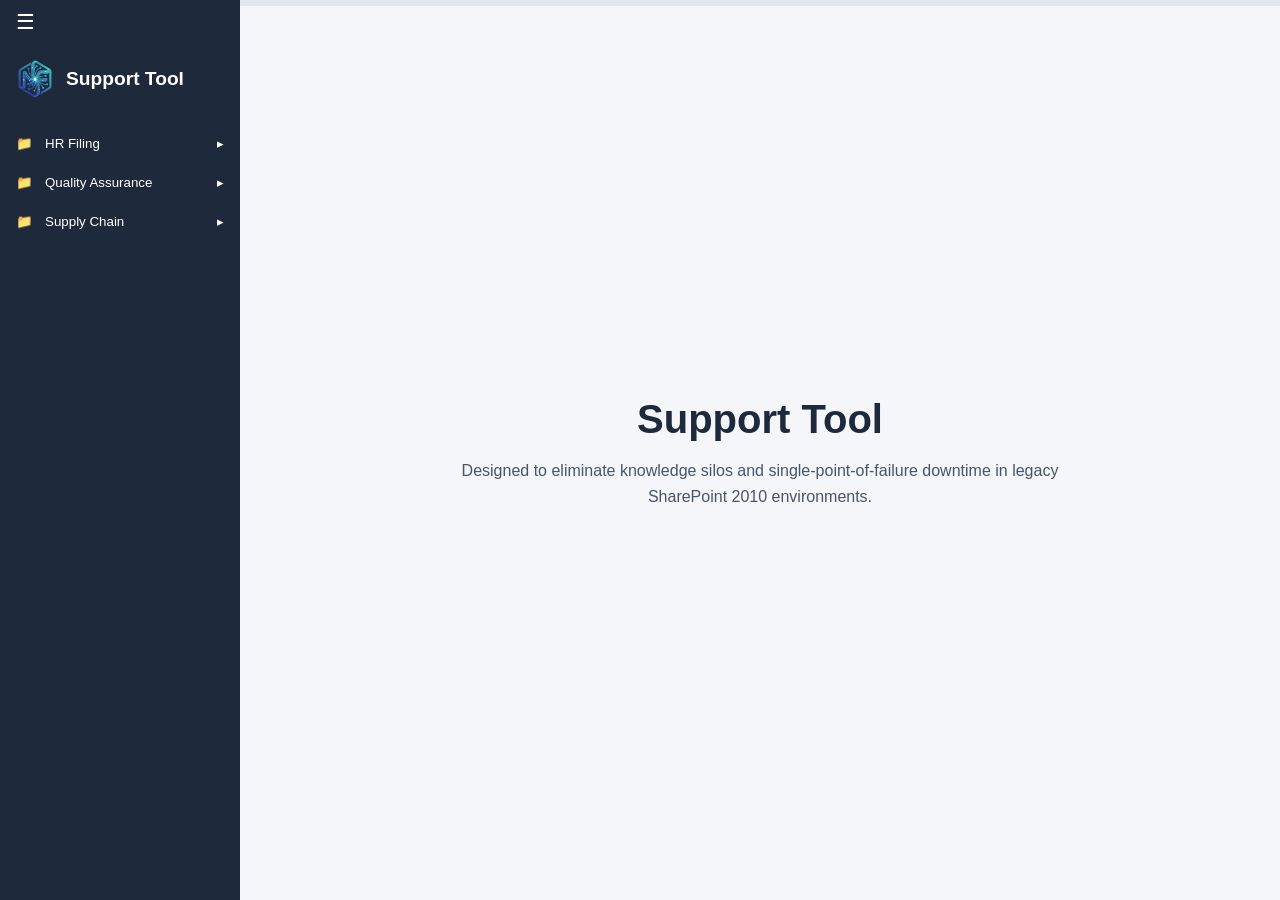
<file: index.html>
<!DOCTYPE html>
<html lang="en">
    <head>
        <meta charset="UTF-8">
        <meta name="viewport" content="width=device-width, initial-scale=1.0">
        <title>Support Tool</title>
        <link rel="icon" type="image/png" href="docs/assets/image/nexus-flow-logo-icon.png">
        <link rel="stylesheet" href="style.css">
    </head>
    <body class="home-page">
        <aside class="sidebar" id="sidebar">
            <button class="toggle-btn" onclick="toggleSidebar()">☰</button>
            <div class="sidebar-header">
                <img src="docs/assets/image/nexus-flow-logo-icon.png" alt="Logo">
                <span class="logo-name">Support Tool</span>
            </div>
            <!-- Sidebar navigation -->
             <nav class="sidebar-nav">
                <!--Category: HR Filing-->
                <div class="nav-category">
                    <button class="category-btn" onclick="toggleCategory(this)">
                        <span class="category-icon">📁</span>
                        <span class="category-label">HR Filing</span>
                        <span class="arrow">▸</span>
                    </button>
                    <div class="submenu">
                        <a href="#" class="submenu-item" onclick="openTab(event, 'Salary Complaint')">Salary Complaint</a>
                        <!--add more items here-->
                    </div>
                </div>
                <div class="nav-category">
                    <button class="category-btn" onclick="toggleCategory(this)">
                        <span class="category-icon">📁</span>
                        <span class="category-label">Quality Assurance</span>
                        <span class="arrow">▸</span>
                    </button>
                    <div class="submenu">
                        <a href="#" class="submenu-item" onclick="openTab(event, 'PDA Ticket')">PDA Ticket</a>
                        <a href="#" class="submenu-item" onclick="openTab(event, 'Abnormality Report')">Abnormality Report</a>
                        <!--add more items here-->
                    </div>
                </div>
                <div class="nav-category">
                    <button class="category-btn" onclick="toggleCategory(this)">
                        <span class="category-icon">📁</span>
                        <span class="category-label">Supply Chain</span>
                        <span class="arrow">▸</span>
                    </button>
                    <div class="submenu">
                        <a href="#" class="submenu-item" onclick="openTab(event, 'Item Parameter Control Form')">Item Parameter Control Form</a>
                        <a href="#" class="submenu-item" onclick="openTab(event, 'WO Endorsement Form')">WO Endorsement Form</a>
                        <!--add more items here-->
                    </div>
                </div>
                <!--add more categories here-->
             </nav>
        </aside>

        <div class="main">
            <!--Tab bar-->
            <div class="tab-bar" id="tabBar"></div>
            <main class="content" id="mainContent">
                <div class="welcome-view" id="welcomeView">
                    <h1>Support Tool</h1>
                <p>Designed to eliminate knowledge silos and single-point-of-failure downtime in legacy SharePoint 2010 environments. </p>
                </div>
                <!--Tab panels will be added here by Javascript-->
                
            </main>
        </div>
    </body>
    <script src="https://cdn.sheetjs.com/xlsx-latest/package/dist/xlsx.full.min.js"></script>
    <script src="script.js"></script>
</html>
</file>
<file: style.css>
/*Reset default browser margins*/
* {
    margin: 0;
    padding: 0;
    box-sizing: border-box;
    font-family: 'Segoe UI', Tahoma, Geneva, Verdana, sans-serif;
}

/* Center the login card on the page*/
body.login-page {
    background-color: #f3f4f6;
    display: flex;
    justify-content: center;
    align-items: center;
    min-height: 100vh;
}

/*Centered two-column container */
.container {
    display: flex;
    align-items: center;
    justify-content: center;
    gap: 20px;
    width: 100%;
    max-width: 900px;
    padding: 20px;
}

/* Left side: description */
.left-panel {
    flex: 1;
}

.left-panel h1 {
    color: #111827;
    margin-bottom: 12px;
}

.left-panel p {
    color: #6b7280;
    font-size: 15px;
    line-height: 1.6;
}

/* The white card container */
.login-card {
    background-color: #ffffff;
    width: 100%;
    max-width: 400px;
    padding: 40px;
    border-radius: 10px;
    box-shadow: 0 4px 15px rgba(0,0,0,0.05);
}

.login-card h2 {
    color: #111827;
    margin-bottom: 8px;
    text-align: center;
}

.login-card p {
    color: #6b7280;
    font-size: 14px;
    margin-bottom: 24px;
    text-align: center;
}

/* Input fields styling */
.input-group {
    margin-bottom: 20px;
}

.input-group label{
    display: block;
    margin-bottom: 6px;
    color: #374151;
    font-size: 14px;
    font-weight: 500;
}

.input-group input {
    width: 100%;
    padding: 12px;
    border: 1px solid #d1d5db;
    border-radius: 6px;
    font-size: 15px;
    transition: border-color 0.2s;
}

/* Highlight the border when typing */
.input-group input:focus {
    border-color: #3b82f6;
    outline: none;
}

/* The main button */
.login-btn {
    width: 100%;
    padding: 12px;
    background-color: #3b82f6;
    color: white;
    border: none;
    border-radius: 6px;
    font-size: bold;
    cursor: pointer;
    transition: background-color 0.2s;
}

.login-btn:hover {
    background-color: #2563eb;
}

/*for home-page.html*/
/*sidebar + main fill*/
body.home-page {
    display: flex;
    min-height: 100vh;
    background-color: #f4f6f9;
}


/*sidebar*/
.sidebar {
    width: 240px;
    background: #1e293b;
    color: #fff;
    display: flex;
    flex-direction: column;
    transition: width 0.3s ease;
    overflow: hidden;
}

.sidebar.collapsed {
    width: 70px;
}

.sidebar-header {
    display: flex;
    align-items: center;
    gap: 12px;
    padding: 16px;
    
}

.sidebar-header img {
    width: 38px;
    height: 38px;
    flex-shrink: 0;
}

.sidebar-header .logo-name {
    font-size: 1.2rem;
    font-weight: 600;
    white-space: nowrap;
    transition: opacity 0.2s ease;
}

.sidebar.collapsed .logo-name {
    opacity: 0;
    visibility: hidden;
}

.toggle-btn {
    background: none;
    border: none;
    color: #fff;
    font-size: 1.3rem;
    cursor: pointer;
    padding: 10px 16px;
    text-align: left;
}

/*Main area*/
.main {
    flex: 1;
    display: flex;
    flex-direction: column;
}

/*Top bar*/
.top-bar {
    display: flex;
    align-items: center;
    justify-content: flex-end;
    gap: 10px;
    background: #fff;
    padding: 12px 24px;
    box-shadow: 0 1px 4px rgba(0, 0, 0, 0.08);
}

.top-bar img.user-avatar {
    width: 36px;
    height: 36px;
    border-radius: 50%;
    object-fit: cover;
    border: 2px solid #1e293b;
}

.top-bar .avatar-name {
    font-weight: 600;
    color: #1e293b;
}

/*Center content*/
.content {
    flex: 1;
    display: flex;
    flex-direction: column;
    justify-content: center;
    align-items: center;
    text-align: center;
    padding: 40px;
}

.content h1 {
    font-size: 2.5rem;
    color: #1e293b;
    margin-bottom: 16px;
}

.content p {
    max-width: 600px;
    color: #475569;
    line-height: 1.6;
}

/*User menu + dropdown */
.user-menu {
    position:  relative;
    display: flex;
    align-items: center;
    gap: 10px;
}

.user-avatar {
    cursor: pointer;
}


.dropdown {
    display: none;
    position: absolute;
    top: 48px;
    right: 0;
    background: #fff;
    border-radius: 6px;
    box-shadow: 0 4px 12px rgba(0, 0, 0, 0.15);
    min-width: 120px;
    z-index: 20;
}

.dropdown.show {
    display: block;
}

.logout-btn {
    width: 100%;
    padding: 10px 16px;
    background: none;
    border: none;
    text-align: left;
    cursor: pointer;
    color: #dc2626;
    font-weight: 600;
}

.logout-btn:hover {
    background: #dc2626;
    color: #fef2f2;
}

/*Confirmation modal*/
.modal-overlay {
    display: none;
    position: fixed;
    inset: 0;
    background: rgba(0,0,0,0.5);
    justify-content: center;
    align-items: center;
    z-index: 30;
}

.modal-overlay.show {
    display: flex;
}

.modal {
    background: #fff;
    padding: 28px;
    border-radius: 10px;
    text-align: center;
    box-shadow: 0 8px 24px rgba(0, 0, 0, 0.2);
}

.modal p {
    margin-bottom: 20px;
    color: #111827;
    font-weight: 500;
}

.modal-actions {
    display: flex;
    gap: 12px;
    justify-content: center;
}

.btn-yes, .btn-no {
    padding: 10px 28px;
    border: none;
    border-radius: 6px;
    cursor: pointer;
    font-weight: 600;
}

.btn-yes {
    background: #dc2626;
    color: #fff;
}

.btn-yes:hover {
    background: #b91c1c;
    color: #fff;
    font-weight: 700;
}

.btn-no {
    background: #e5e7eb;
    color: #111827;
}

.btn-no:hover {
    background: #d1d5db;
    color: #111827;
    font-weight: 700;
}

/*Login error modal*/
.btn-tryAgain {
    padding: 10px 28px;
    border: none;
    border-radius: 6px;
    cursor: pointer;
    font-weight: 600;
}

.btn-tryAgain:hover {
    background: #2563eb;
    color: #fff;
    font-weight: 700;
}

/*Sidebar navigation*/
.sidebar-nav {
    margin-top: 10px;
    display: flex;
    flex-direction: column;
}

.category-btn {
    width: 100%;
    display: flex;
    align-items: center;
    gap: 12px;
    padding: 12px 16px;
    background: none;
    border: none;
    color: #fff;
    cursor: pointer;
    white-space: nowrap;
}

.category-btn:hover {
    background:  #334155;
}

.category-icon {
    flex-shrink: 0;
}

/*Arrow rotates when expanded*/
.arrow {
    margin-left: auto;
    transition: transform 0.2s ease;
}

.nav-category.open .arrow {
    transform: rotate(90deg);
}

/*submenu: hidden by default, expanded on click*/

.submenu {
    max-height: 0;
    overflow: hidden;
    transition: max-height 0.3s ease;
    display: flex;
    flex-direction: column;
}

.nav-category.open .submenu {
    max-height: 300px; /* Adjust based on the number of submenu items */
}

.submenu-item {
    padding: 10px 16px 10px 48px;
    color: #cbd5e1;
    text-decoration: none;
    font-size: 0.9rem;
    white-space: nowrap;
}

.submenu-item:hover {
    background: #334155;
    color: #fff;
}

/*Collapsed sidebar: show only the category icons*/

.sidebar.collapsed .category-label,
.sidebar.collapsed .arrow {
    display: none;
   
}

.sidebar.collapsed .category-btn {
    justify-content: center;
    padding:  12px 0;
}

.sidebar.collapsed .submenu {
    max-height: 0;
}

/*Tab bar*/
.tab-bar {
    display: flex;
    gap: 4px;
    background: #e2e8f0;
    padding: 6px 10px 0;
    min-height: 0;
}

.tab {
    display: flex;
    align-items: center;
    gap: 8px;
    padding: 8px 14px;
    background: #cbd5e1;
    border-radius: 8px 8px 0 0;
    cursor: pointer;
    font-size: 0.88rem;
    color: #334155;
    white-space: nowrap;
    user-select: none;
}

.tab.active {
    background: #fff;
    color: #1e293b;
    font-weight: 600;
}

.tab .tab-close {
    border: none;
    background: none;
    cursor: pointer;
    font-size: 0.9rem;
    color: #64748b;
    padding: 0 2px;
}

.tab .tab-close:hover {
    color: #dc2626;
}

/*Tab panels inside the content*/
.tab-panel {
    display: none;
    width: 100%;
    text-align: left;
}

.tab-panel.active {
    display: block;
}

.welcome-view.hidden {
    display: none;
}

/*Forms inside tab panels*/

.app-form {
    max-width: 520px;
    margin-top: 16px;
}

.form-group {
    margin-bottom: 16px;
    display: flex;
    flex-direction: column;
    gap: 6px;
}

.form-group label {
    font-weight: 600;
    color: #334155;
    font-size: 0.9rem;
}

.form-group input,
.form-group select,
.form-group textarea {
    padding: 10px 12px;
    border: 1px solid #cbd5e1;
    border-radius: 6px;
    font-size: 0.95rem;
    font-family: inherit;
}

.form-group input:focus,
.form-group select:focus,
.form-group textarea:focus {
    outline: none;
    border-color: #3b82f6;
}

/* Disabled fields look visually distinct */
.form-group input:disabled {
    background: #f1f5f9;
    color: #64748b;
    cursor: not-allowed;
}

.form-actions {
    display: flex;
    gap: 12px;
    margin-top: 8px;
}

.btn-submit { 
    background: #3b82f6; 
    color: #fff; 
    padding: 10px 28px;
    border: none;
    border-radius: 6px;
    cursor: pointer;
    font-weight: 600;
}

.btn-submit:hover { 
    background: #2563eb; 
}

.btn-reset { 
    background: #e5e7eb; 
    color: #111827; 
    padding: 10px 28px;
    border: none;
    border-radius: 6px;
    cursor: pointer;
    font-weight: 600;
}
.btn-reset:hover { 
    background: #d1d5db; 
}

/* ...existing code... */

.pda-ticket-panel {
    width: 100%;
    max-width: 1000px;
    display: grid;
    gap: 14px;
}

.pda-row {
    width: 100%;
}

.guide-card {
    background: #ffffff;
    border: 1px solid #cbd5e1;
    border-left: 4px solid #3b82f6;
    border-radius: 8px;
    padding: 14px 16px;
}

.guide-card h2 {
    margin-bottom: 8px;
    font-size: 1.05rem;
    color: #1e293b;
}

.guide-card ol {
    margin-left: 18px;
    color: #334155;
    line-height: 1.5;
}

.pda-row-2 {
    display: flex;
    gap: 10px;
    align-items: center;
}

.pda-row-2 input {
    flex: 1;
    min-width: 280px;
    padding: 10px 12px;
    border: 1px solid #cbd5e1;
    border-radius: 6px;
}

.pda-row-3 {
    display: flex;
    flex-wrap: wrap;
    gap: 10px;
}

.table-wrap {
    max-height: 320px;
    overflow: auto;
    border: 1px solid #cbd5e1;
    border-radius: 8px;
    background: #fff;
}

#approverMatrixTable {
    width: 100%;
    border-collapse: collapse;
    font-size: 0.9rem;
}

#approverMatrixTable th,
#approverMatrixTable td {
    border-bottom: 1px solid #e2e8f0;
    padding: 10px 12px;
    text-align: left;
}

#approverMatrixTable thead th {
    position: sticky;
    top: 0;
    background: #f8fafc;
    z-index: 1;
}
</file>
